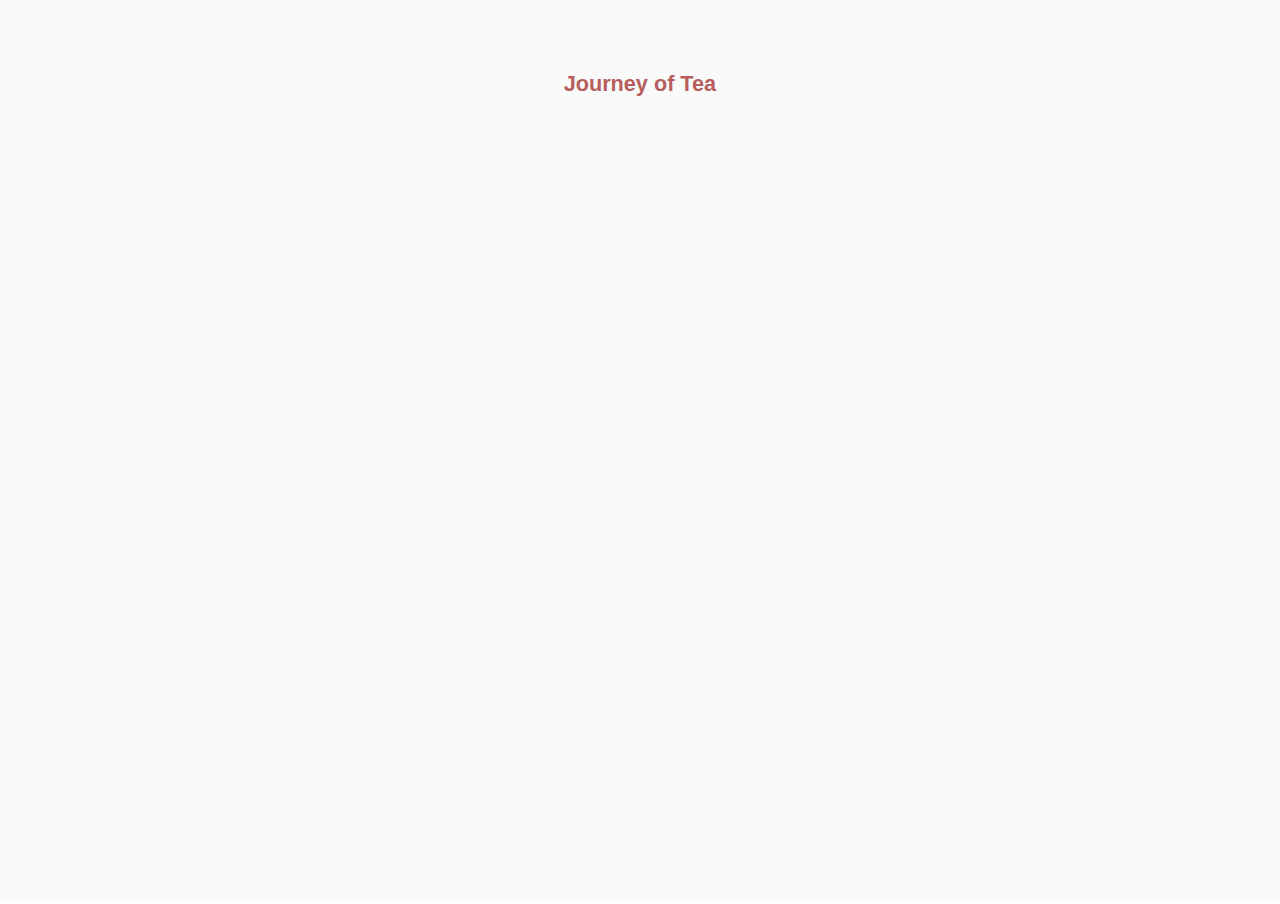
<file: index.html>
<!DOCTYPE html>
<html>

<head>
  <meta charset="utf-8"/>
  <title>Journey of Tea</title>
  <link rel="stylesheet" type="text/css" href="style.css"/>
  <script src="./scripts/lib/d3.min.js"></script>
  <script src="./scripts/lib/queue.min.js" ></script>
  <script src="./scripts/lib/crossfilter.js" ></script>
</head>

<body>
  <div class="container">
    <svg id="canvas">
    </svg>
  </div>

  <script src="./scripts/scenes/scene1.js"></script>
  <script src="./scripts/scenes/scene2.js"></script>
  <script src="./scripts/scenes/scene3.js"></script>
  <script src="./scripts/scenes/scene4.js"></script>
  <script src="./scripts/scenes/scene5.js"></script>
  <script src="./scripts/scenes/scene6.js"></script>
  <script src="./scripts/tea.js"></script>

</body>

</html>
</file>
<file: style.css>
body {
  padding: 0px;
  margin: 0px;
  font-family: Helvetica;
}

.container {
  padding: 0px;
}

.projectTitle {
  font-weight: 900;
  fill: rgb(183, 93, 93);
}

.projectTagLine {
  fill: #444;
  font-size: 1.5em;
}

.sceneTitle {
  fill: rgb(183, 93, 93);
  font-size: 1.5em;
}

.sceneTagLine {
  fill: #444;
  font-size: 1em;
}

.yAxisMainLabel {
  fill: #444;
}

.factsG text {
  font-size: 1.5em;
  fill: #444;
}

.typesOfTea text {
  font-size: 1.5em;
  fill: #444;
}

.processRect {
  fill: none;
}

.processGroup text {
  fill: #444;
  font-size: 1em;
}

.chinaExportPathG path {
  fill: none;
  stroke-width: 2px;
  stroke: #AAA;
}

.USImportPathG path {
  fill: none;
  stroke-width: 2px;
  stroke: #AAA;
}

.nextButton {
  fill: #AAA;
  font-size: 1.3em;
  cursor: pointer;
}

.x-axis path {
  fill: none;
  stroke-width: 1px;
  stroke: #444;
}
.y-axis path {
  fill: none;
  stroke-width: 1px;
  stroke: #444;
}
.x-axis text {
  fill: #444;
  font-size: 0.8em;
}
.y-axis text {
  fill: #444;
  font-size: 0.8em;
}

.pickingRect {
  fill: #b5cf6b;
}

.witheringRect {
  fill: #aec7e8;
}

.heatingRect {
  fill: #e7969c;
}

.oxidationRect {
  fill: #ffbb78;
}

.dryingRect {
  fill: #e7ba52;
}

.sortingRect {
  fill: #9e9ac8;
}

.chinaExportPathG path {
  stroke: rgb(44, 160, 44);
}

.USImportPathG path {
  stroke: rgb(49, 130, 189);
}
</file>
